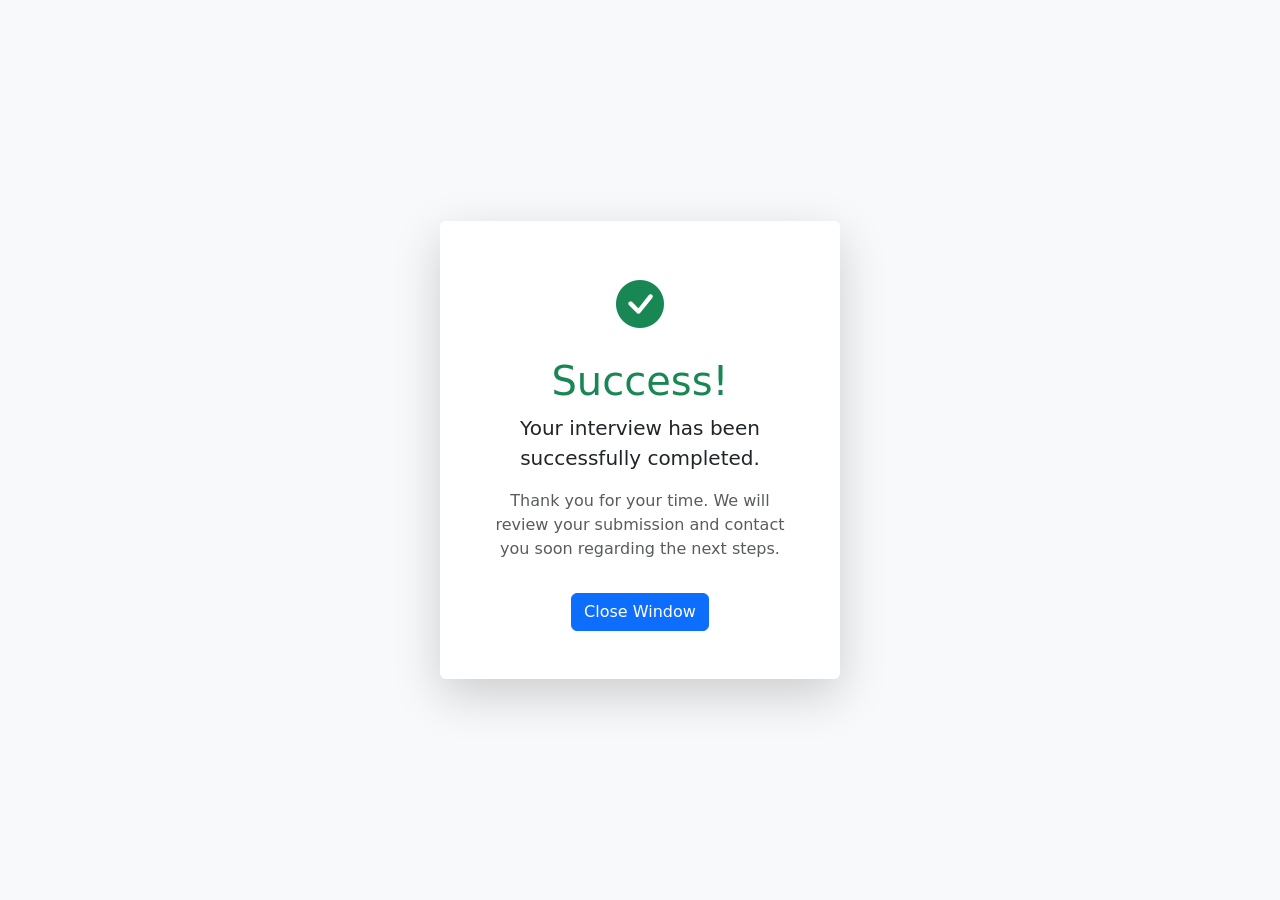
<file: Sasidhar/frontend/interview-completed.html>
<!DOCTYPE html>
<html lang="en">
<head>
    <meta charset="UTF-8">
    <meta name="viewport" content="width=device-width, initial-scale=1.0">
    <title>Interview Complete</title>
    <link href="https://cdn.jsdelivr.net/npm/bootstrap@5.3.0/dist/css/bootstrap.min.css" rel="stylesheet">
    <link rel="stylesheet" href="https://cdn.jsdelivr.net/npm/bootstrap-icons@1.10.0/font/bootstrap-icons.css">
</head>
<body class="bg-light">
    <div class="d-flex align-items-center justify-content-center vh-100">
        <div class="text-center p-5 bg-white shadow-lg rounded" style="max-width: 400px;">
            <i class="bi bi-check-circle-fill text-success" style="font-size: 3rem;"></i>
            <h1 class="mt-3 text-success">Success!</h1>
            <p class="lead">Your interview has been <b>successfully completed</b>.</p>
            <p class="text-muted">Thank you for your time. We will review your submission and contact you soon regarding the next steps.</p>
            <button class="btn btn-primary mt-3" onclick="window.close()">Close Window</button>
        </div>
    </div>
    <script src="https://cdn.jsdelivr.net/npm/bootstrap@5.3.0/dist/js/bootstrap.bundle.min.js"></script>
</body>
</html>
</file>
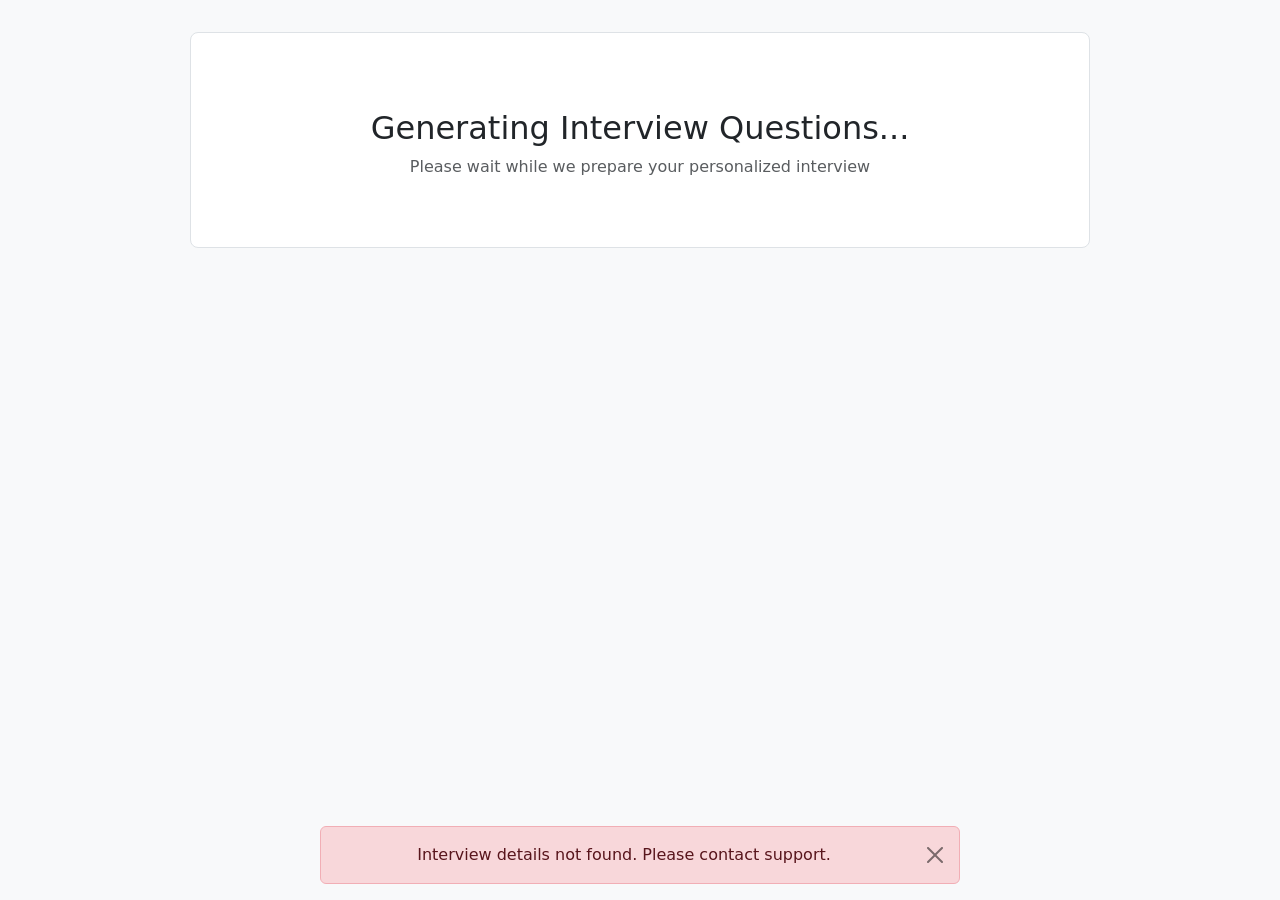
<file: Sasidhar/frontend/start-interview.html>
<!DOCTYPE html>
<html lang="en">
<head>
    <meta charset="UTF-8">
    <meta name="viewport" content="width=device-width, initial-scale=1.0">
    <title>Interview in Progress - AI Interview System</title>
    <link href="https://cdn.jsdelivr.net/npm/bootstrap@5.3.0/dist/css/bootstrap.min.css" rel="stylesheet">
    <link rel="stylesheet" href="https://cdn.jsdelivr.net/npm/bootstrap-icons@1.10.0/font/bootstrap-icons.css">
    <link rel="stylesheet" href="./styles/interview.css">

    <style>
        #alertContainer {
            position: fixed;
            bottom: 0;
            left: 0;
            width: 50%;
            transform: translateX(50%);
            z-index: 1050;
        }
    </style>

</head>
<body>
    <div class="interview-container">
        <h1 id="interviewTypeHeading" class="text-center text-primary my-4"></h1>
        <div class="loading-section" id="loadingSection">
            <div class="spinner"></div>
            <h2>Generating Interview Questions...</h2>
            <p class="text-muted">Please wait while we prepare your personalized interview</p>
        </div>

        <div class="question-section" id="questionSection">
            <div class="progress-header">
                <div class="question-number" id="questionNumber">Question 1 of 5</div>
                <div class="progress-bar-container">
                    <div class="progress-bar-fill" id="progressBar" style="width: 20%"></div>
                </div>
            </div>

            <div class="question-text" id="questionText">
                Your question will appear here...
            </div>

            <div class="recording-controls">
                <button class="btn record-btn start" id="recordBtn" onclick="toggleRecording()">
                    <i class="bi bi-mic-fill"></i> Start Recording
                </button>

                <div class="recording-indicator" id="recordingIndicator">
                    <span class="recording-dot"></span>
                    Recording in progress...
                </div>

                <div class="processing-message" id="processingMessage">
                    <div class="spinner-border text-primary" role="status">
                        <span class="visually-hidden">Loading...</span>
                    </div>
                    <p class="mt-2">Processing your answer...</p>
                </div>
            </div>

        </div>
    </div>

    <div class="completedContainer" class="text-center"></div>

    <div id="alertContainer" class="text-center"></div>

    <script src="https://cdn.jsdelivr.net/npm/bootstrap@5.3.0/dist/js/bootstrap.bundle.min.js"></script>
    <script src="https://code.jquery.com/jquery-3.6.0.min.js"></script>
    <script src="./scripts/start-interview.js"></script>
</body>
</html>
</file>
<file: Sasidhar/frontend/styles/interview.css>
body {
    background: #f8f9fa;
}

.interview-container {
    max-width: 900px;
    margin: 2rem auto;
    padding: 1.25rem;
    background: #fff;
    border: 1px solid #dee2e6;
    border-radius: .5rem;
}

.loading-section {
    text-align: center;
    padding: 2rem;
}

.question-section {
    display: none;
}

.question-text {
    background: #fff;
    border-left: .25rem solid #0d6efd;
    padding: 1rem;
    border-radius: .375rem;
}

.recording-controls {
    text-align: center;
}

.record-btn {
    min-width: 180px;
}

.processing-message {
    margin-top: 1rem;
}


.recording-indicator {
    display: none;
    margin-top: .75rem;
    color: #dc3545;
    font-weight: 600;
}

.recording-indicator.active {
    display: block;
}

@keyframes pulse {

    0%,
    100% {
        transform: scale(1);
    }

    50% {
        transform: scale(1.04);
    }
}
</file>
